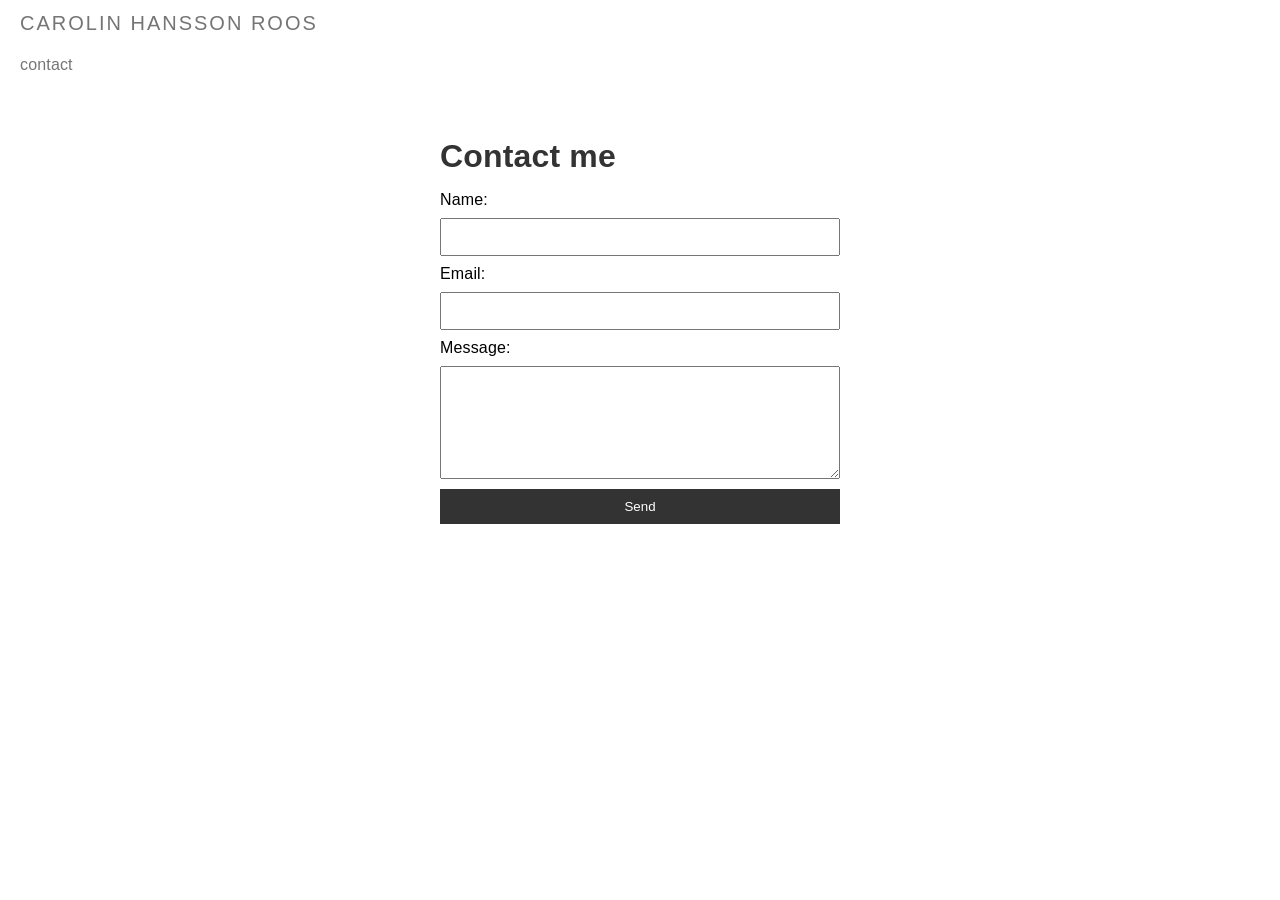
<file: contact.html>
<!DOCTYPE html>
<html lang="en">
<head>
    <meta charset="UTF-8">
    <meta name="viewport" content="width=device-width, initial-scale=1.0">
    <title>Contact</title>
    <link href="css/main.css" rel="stylesheet">
</head>
<body>

  <header>
    <h1 class="headerTitle"><a href="index.html">CAROLIN HANSSON ROOS</a></h1>

        <nav class="navbar">
            <a href="index.html"></a>
             <!--<a href="cv.html">cv</a>-->
            <a href="contact.html">contact</a>
        </nav>
</header>

    <div class="contactPage">
        <h1>Contact me</h1>
        <form action="mailto:hansson.carolin@gmail.com" method="post" enctype="text/plain">
            <label for="namn">Name:</label>
            <input type="text" id="namn" name="namn" required>
        
            <label for="email">Email:</label>
            <input type="email" id="email" name="email" required>
        
            <label for="meddelande">Message:</label>
            <textarea id="meddelande" name="meddelande" rows="5" required></textarea>
        
            <button type="submit">Send</button>
          </form>
          <div id="confirmationMessage" style="display:none; color: green; margin-top: 20px;">
            Your message has been sent successfully!
        </div>
    </div>
 

    
    <script>
        function showConfirmation(event) {
          event.preventDefault();  // Förhindrar att formuläret skickas på vanligt sätt och sidan laddas om.
      
          // Visa bekräftelsemeddelandet
          document.getElementById("confirmationMessage").style.display = "block";
      
          // Skicka formuläret efter att bekräftelsen visats
          setTimeout(function() {
            document.getElementById("contactForm").submit(); // Skickar formuläret via mailto.
          }, 2000);  // Vänta 2 sekunder innan formuläret skickas.
        }
      </script>
    
</body>
</html>
</file>
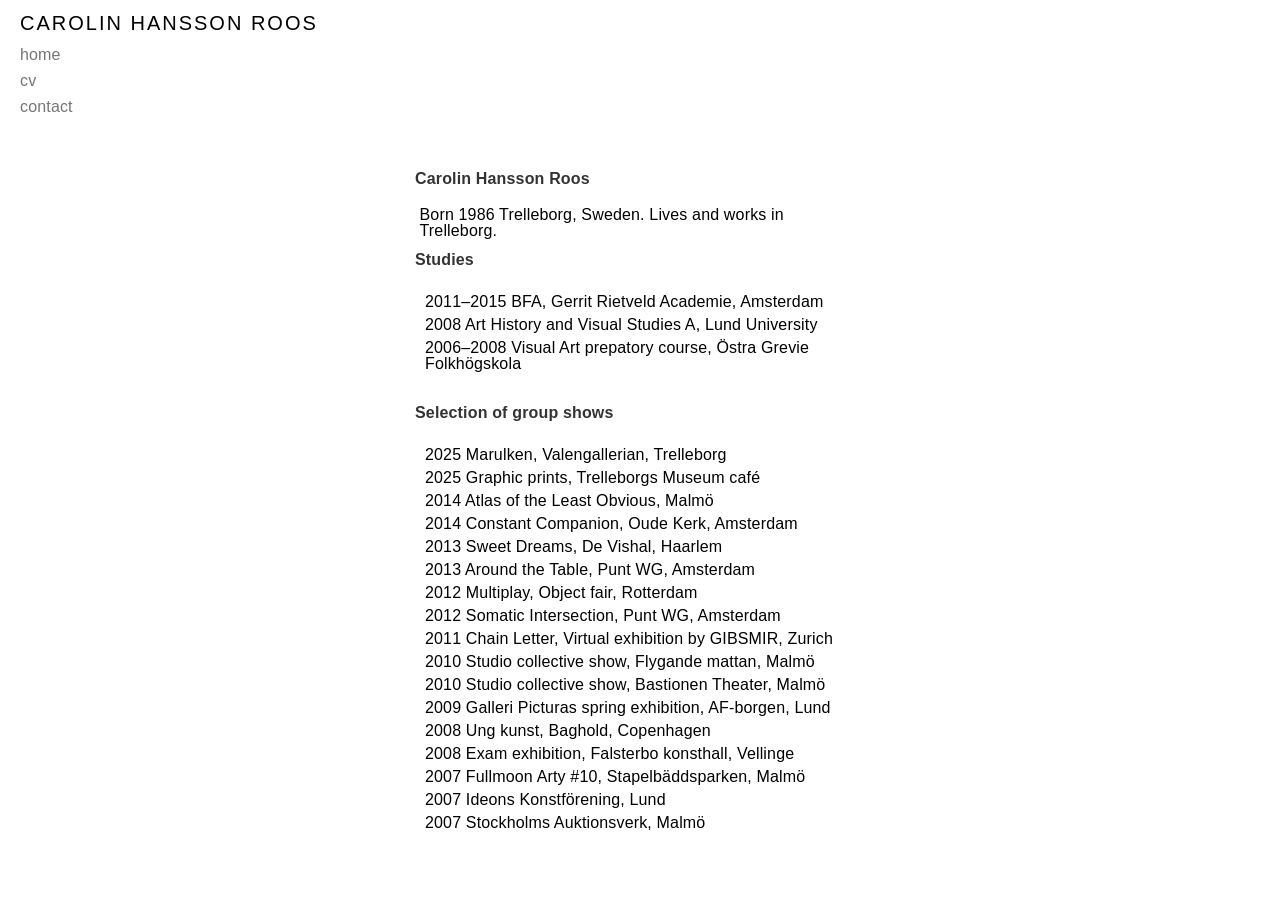
<file: cv.html>
<!DOCTYPE html>
<html lang="en">
<head>
    <meta charset="UTF-8">
    <meta name="viewport" content="width=device-width, initial-scale=1.0">
    <title>CV</title>
    <link href="css/main.css" rel="stylesheet">
</head>
<body>

    <header>
        <h1 class="headerTitle">CAROLIN HANSSON ROOS</h1>

            <nav class="navbar">
                <a href="index.html">home</a>
                <a href="cv.html">cv</a>
                <a href="contact.html">contact</a>
            </nav>
    </header>

<div class="cvPage">

    <h1>Carolin Hansson Roos</h1>
    <p>Born 1986 Trelleborg, Sweden. Lives and works in Trelleborg.</p>
    <h2>Studies</h2>
    <ul>
        <li>        2011–2015 BFA, Gerrit Rietveld Academie, Amsterdam
        </li>
        </li>
        <li>        2008 Art History and Visual Studies A, Lund University
        </li>
        <li>        2006–2008 Visual Art prepatory course, Östra Grevie Folkhögskola 
        </li>
</li>
</ul>

<h2>Selection of group shows </h2>
<ul>

    <li>        2025 Marulken, Valengallerian, Trelleborg
    </li>
    <li>        2025 Graphic prints, Trelleborgs Museum café
    </li>
        <li>        2014 Atlas of the Least Obvious, Malmö
        </li>
        <li>          2014 Constant Companion, Oude Kerk, Amsterdam
        </li>
        <li>        2013 Sweet Dreams, De Vishal, Haarlem
        </li>
        <li>         2013 Around the Table, Punt WG, Amsterdam
        </li>
        <li>        2012 Multiplay, Object fair, Rotterdam
        </li>
        <li>        2012 Somatic Intersection, Punt WG, Amsterdam
        </li>
        <li>        2011 Chain Letter, Virtual exhibition by GIBSMIR, Zurich
        </li>
        <li>        2010 Studio collective show, Flygande mattan, Malmö
        </li>
       
        <li>         2010 Studio collective show, Bastionen Theater, Malmö
        </li>
        <li>        2009 Galleri Picturas spring exhibition, AF-borgen, Lund
        </li>
        <li>        2008 Ung kunst, Baghold, Copenhagen
        </li>
        <li>         2008 Exam exhibition, Falsterbo konsthall, Vellinge
        </li>
        <li>        2007  Fullmoon Arty #10, Stapelbäddsparken, Malmö
        </li>
        <li>        2007 Ideons Konstförening, Lund
        </li>
        <li>        2007 Stockholms Auktionsverk, Malmö
        </li>
     
       
        </li>
        
        </ul>

</div>
    
   
  
</body>
</html>
</file>
<file: css/main.css>
/*
Version: 1.0
Author: Carolin Hansson
*/

html,body {
  background-color: rgb(255, 255, 255);
  font-family: Arial, Helvetica, sans-serif;
  font-size: 16px;
  line-height: 1;
  letter-spacing: 0.01em;
  margin: 0;
  padding: 0;
  overflow-x: hidden;
  scroll-behavior: smooth;
}

*:focus {
  outline: 2px solid #000;
  outline-offset: 2px;
}

.skip-link {
  position: absolute;
  top: -40px;
  left: 0;
  background: #000;
  color: #fff;
  padding: 8px;
  text-decoration: none;
  z-index: 100;
}

.skip-link:focus {
  top: 0;
}

img {
  max-width: 100%;
  height: auto;
  display: block;
  opacity: 0;
  animation: fadeIn 0.6s ease-in forwards;
}

@keyframes fadeIn {
  to {
    opacity: 1;
  }
}

a {
  color: rgb(117, 117, 117);
  text-decoration: none;
}

a:hover {
  color: rgb(0, 0, 0);
}

p {
  margin: 1%;
}

header {
  margin-bottom: 2%;
}

h2 {
  margin-bottom: 1%;
}

footer {
  margin-bottom: 5%;
  text-align: center;
}

figure {
  margin: 0;
  padding: 0;
}

figcaption {
  font-size: 0.875rem;
  color: #444;
  padding: 5px 0;
}

/******************************************
/* CLASSES */

.container {
  display: flex;
  flex-direction: column;
  gap: 20px;
  justify-content: center;
  padding: 0 10px;
  overflow-x: hidden;
}

.headerTitle {
  text-transform: uppercase;
    font-family: Arial, Helvetica, sans-serif;
    letter-spacing: 0.1em;
    font-weight: lighter;
    font-size: 20px;
    margin-left: 20px;
}

.mailto {
    margin-left: 20px;
    margin-right: 10px;

}

.title {
  font-style: italic;
  font-weight: bold;
}

.untitled {
  font-weight: bold;
}

.contact-social-header {
  display: flex;
  align-items: center;
  gap: 10px;
}

.contact-social-footer {
   display: flex;
  align-items: center;
  justify-content: center;
  margin: 20px 0;
  margin-left: 20px;
  gap: 10px;
}

.navbar {
  font-size: 16px;
  display: flex;
  flex-direction: column;
  gap: 10px;
  padding-right: 10px;
  margin-left: 20px;
}

.header-icon {
    height: 20px;
    width: 20px;
    margin-left: 10px;
    vertical-align: middle;
  }

  .copyright {
    font-size: 12px;
    color: #777;
    margin: 0;
  }

/******************************************
/* LIGHTBOX
/******************************************/

.lightbox {
  display: none;
  position: fixed;
  z-index: 9999;
  left: 0;
  top: 0;
  width: 100%;
  height: 100%;
  background-color: rgba(255, 255, 255, 0.98);
  justify-content: center;
  align-items: center;
}

.lightbox-content {
  max-width: 90%;
  max-height: 90%;
  object-fit: contain;
  opacity: 1;
  animation: none;
}

.lightbox-close {
  position: absolute;
  top: 30px;
  right: 40px;
  color: #333;
  font-size: 40px;
  font-weight: bold;
  cursor: pointer;
  transition: color 0.3s;
  background: none;
  border: none;
  padding: 10px;
}

.lightbox-close:hover,
.lightbox-close:focus {
  color: #000;
}

.lightbox-prev,
.lightbox-next {
  position: absolute;
  top: 50%;
  transform: translateY(-50%);
  color: #333;
  font-size: 40px;
  font-weight: bold;
  cursor: pointer;
  user-select: none;
  padding: 20px;
  transition: color 0.3s;
  background: none;
  border: none;
}

.lightbox-prev:hover,
.lightbox-next:hover,
.lightbox-prev:focus,
.lightbox-next:focus {
  color: #000;
}

.lightbox-prev {
  left: 20px;
}

.lightbox-next {
  right: 20px;
}
  
/******************************************
/* RESPONSIVA BILDER – MOBILE DEFAULT
/******************************************/

.smallstanding,
.smallhorizontal,
.mediumstanding,
.mediumhorizontal,
.largestanding,
.largehorizontal,
.fullimg {
  width: 100%;
  height: auto;
  max-width: 100%;
}


/*******CONTACT PAGE********/

.back-link {
    position: fixed;          
    top: 20px;                 
    left: 20px;                
    font-size: 35px;           
    color: #333;               
    text-decoration: none;     
  }
  
  .back-link:hover {
    color: #007BFF;            
  }
  

.contactPage {
    max-width: 400px;     
    margin: 0 auto;          
    padding: 20px;
    text-align:start;     
  }
  
 
  .contactPage h1 {
    color: #333;
    margin-bottom: 20px;      
  }
  
  .contactPage form {
    display: flex;
    flex-direction: column;
    gap: 10px;
  }
  
  .contactPage form input,
  .contactPage form textarea {
    padding: 8px;
    font-size: 16px;
  }
  
  .contactPage form button {
    padding: 10px;
    background-color: #333;
    color: white;
    border: none;
    cursor: pointer;
  }

  /*******CV PAGE********/

  .cvPage {
        max-width: 450px;     
        margin: 0 auto;          
        padding: 20px;
        text-align:start;     
      }
      
     
      .cvPage h1 {
        font-size: medium;
        color: #333;
        margin-bottom: 20px;      
      }

       
      .cvPage h2 {
        font-size: medium;
        color: #333;
        margin-bottom: 10px;      
      }
      
      .cvPage ul {
        list-style-type: none; 
        padding: 10px; 
    }

    .cvPage li {
        padding-bottom: 7px;
    }


/******************************************
/* ID */

/******************************************
/* STYLING FÖR OLIKA SKÄRMAR */


/* styling för ipad */
@media screen and (min-width: 768px) {
  .container {
    flex-direction: row;
    flex-wrap: wrap;
  }

   .smallstanding {
   max-width: 150px;
  }

  .smallhorizontal {
    max-width: 250px;
  }

  .mediumstanding {
    max-width: 250px;
  }

  .mediumhorizontal {
    max-width: 350px;
  }

  .largestanding {
    max-width: 500px;
  }

  .largehorizontal {
    max-width: 700px;
  }

  .fullimg {
    width: 85vw;
    max-width: none;
    display: block;
    height: auto;
  }

}

/* styling för laptop */
@media screen and (min-width: 1366px) {
  .container {
    flex-direction: row;
    flex-wrap: wrap;
    gap: 30px;
  }
.navbar {
    font-size: 18px;
    gap: 30px;
    margin-left: 40px;
    padding-right: 10px;
  }

  .headerTitle {
    font-size: 26px;
    margin-left: 40px;
  }

  .mailto {
    margin-left: 40px;
    margin-right: 15px;
  }

  .contact-social-header {
    margin-left: 40px;
    gap: 15px;
  }

  .smallstanding {
    max-width: 200px;
    width: 100%;
  }

  .smallhorizontal {
    max-width: 300px;
    width: 100%;
  }

  .mediumstanding {
    max-width: 300px;
    width: 100%;
  }

  .mediumhorizontal {
    max-width: 400px;
    width: 100%;
  }

  .largestanding {
    max-width: 700px;
    width: 100%;
  }

  .largehorizontal {
    max-width: 900px;
    width: 100%;
  }

  .contactPage,
  .cvPage {
    max-width: 750px;
  }

}

/* styling för stor skärm */
@media screen and (min-width: 1920px) {
  .container {
    flex-direction: row;
    flex-wrap: wrap;
  }
}
</file>
